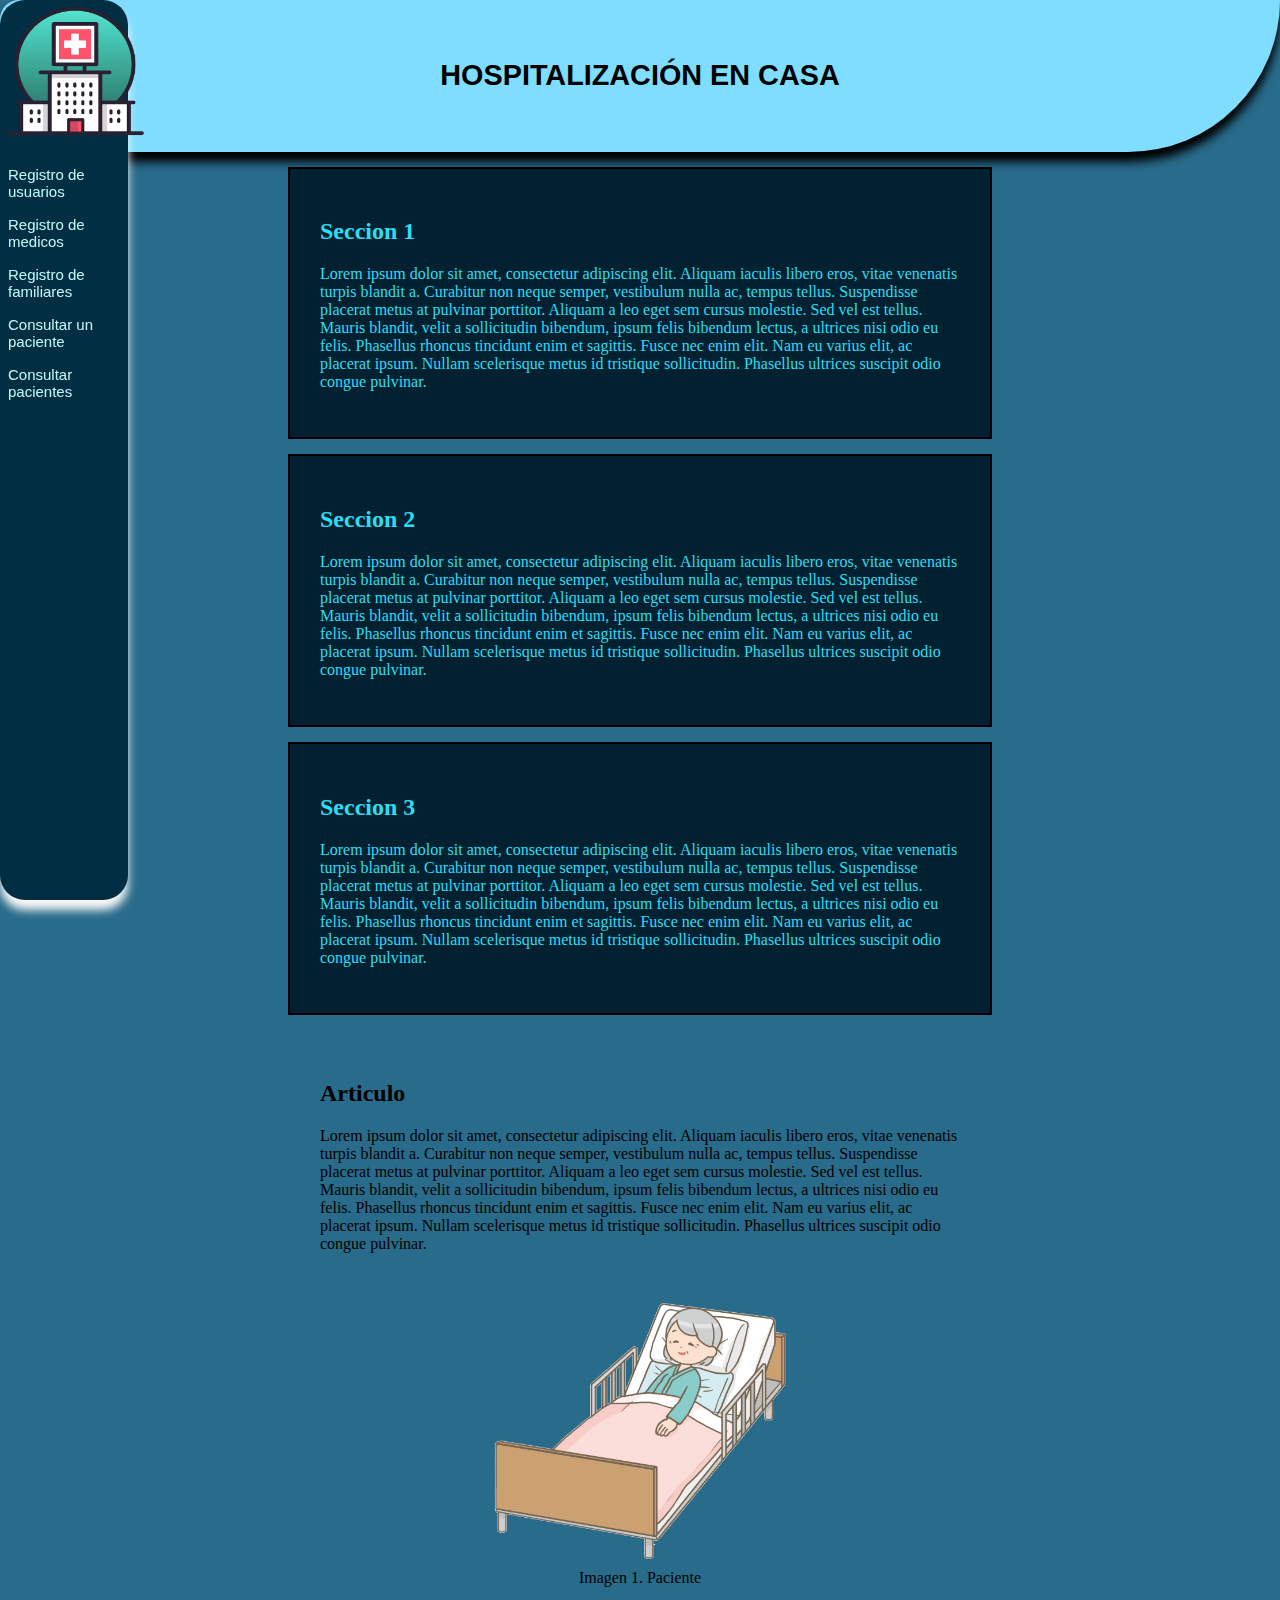
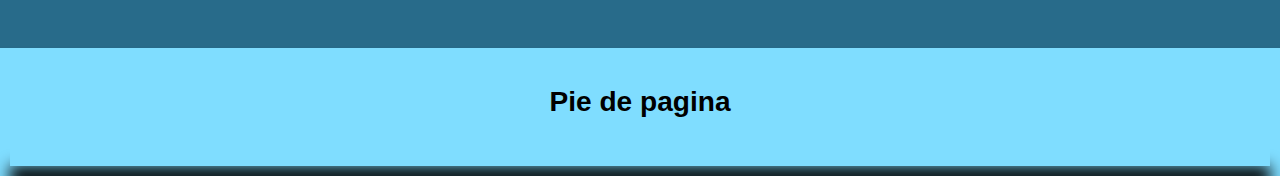
<file: index.html>
<!DOCTYPE html>
<html lang="es">

<head>
    <meta http-equiv="Content-Type" content="text/html;charset=utf-8">
    <meta name="viewport" content="width=device-width, initial-scale=1.0">
    <title> pagina de inicio </title>

    <link rel="stylesheet" href="estilos.css">
</head>

<body>
    
    <nav>
        <img src="ImagenesHospiCasa/pngwing.com.png " alt = "Logo Hospital"> 
        <ul>
            <li><a href="Formulario.html">Registro de usuarios</a><//li>
            <li><a href="FormularioMedicos.html">Registro de medicos</a><//li>
            <li><a href="FormularioFamiliares.html">Registro de familiares</a><//li>
            <li><a href="consulta_un_paciente.html">Consultar un paciente</a><//li>
            <li><a href="Formulario de consulta pacientes.html">Consultar pacientes</a><//li>
        </ul>
    </nav>    

    <header>
        <h1> HOSPITALIZACIÓN EN CASA </h1>
    </header>

    <section>
        <h2>Seccion 1</h2>
        <p>Lorem ipsum dolor sit amet, consectetur adipiscing elit. 
           Aliquam iaculis libero eros, vitae venenatis turpis blandit a. Curabitur 
           non neque semper, vestibulum nulla ac, tempus tellus. Suspendisse placerat 
           metus at pulvinar porttitor. Aliquam a leo eget sem cursus molestie. Sed vel 
           est tellus. Mauris blandit, velit a sollicitudin bibendum, ipsum felis bibendum 
           lectus, a ultrices nisi odio eu felis. Phasellus rhoncus tincidunt enim et 
           sagittis. Fusce nec enim elit. Nam eu varius elit, ac placerat ipsum. Nullam 
           scelerisque metus id tristique sollicitudin. Phasellus ultrices suscipit odio 
           congue pulvinar.
        </p>
    </section>
    <section>
        <h2>Seccion 2</h2>
        <p>Lorem ipsum dolor sit amet, consectetur adipiscing elit. 
           Aliquam iaculis libero eros, vitae venenatis turpis blandit a. Curabitur 
           non neque semper, vestibulum nulla ac, tempus tellus. Suspendisse placerat 
           metus at pulvinar porttitor. Aliquam a leo eget sem cursus molestie. Sed vel 
           est tellus. Mauris blandit, velit a sollicitudin bibendum, ipsum felis bibendum 
           lectus, a ultrices nisi odio eu felis. Phasellus rhoncus tincidunt enim et 
           sagittis. Fusce nec enim elit. Nam eu varius elit, ac placerat ipsum. Nullam 
           scelerisque metus id tristique sollicitudin. Phasellus ultrices suscipit odio 
           congue pulvinar.
        </p>
    </section>
    <section>
        <h2>Seccion 3</h2>
        <p>Lorem ipsum dolor sit amet, consectetur adipiscing elit. 
           Aliquam iaculis libero eros, vitae venenatis turpis blandit a. Curabitur 
           non neque semper, vestibulum nulla ac, tempus tellus. Suspendisse placerat 
           metus at pulvinar porttitor. Aliquam a leo eget sem cursus molestie. Sed vel 
           est tellus. Mauris blandit, velit a sollicitudin bibendum, ipsum felis bibendum 
           lectus, a ultrices nisi odio eu felis. Phasellus rhoncus tincidunt enim et 
           sagittis. Fusce nec enim elit. Nam eu varius elit, ac placerat ipsum. Nullam 
           scelerisque metus id tristique sollicitudin. Phasellus ultrices suscipit odio 
           congue pulvinar.
        </p>
    </section>
    <article>
        <h2>Articulo</h2>
        <p>Lorem ipsum dolor sit amet, consectetur adipiscing elit. 
            Aliquam iaculis libero eros, vitae venenatis turpis blandit a. Curabitur 
            non neque semper, vestibulum nulla ac, tempus tellus. Suspendisse placerat 
            metus at pulvinar porttitor. Aliquam a leo eget sem cursus molestie. Sed vel 
            est tellus. Mauris blandit, velit a sollicitudin bibendum, ipsum felis bibendum 
            lectus, a ultrices nisi odio eu felis. Phasellus rhoncus tincidunt enim et 
            sagittis. Fusce nec enim elit. Nam eu varius elit, ac placerat ipsum. Nullam 
            scelerisque metus id tristique sollicitudin. Phasellus ultrices suscipit odio 
            congue pulvinar.
        </p>
        <div>
        <figure>
            <img src="ImagenesHospiCasa/pngwing.com (4).png " alt = "Imagen de un paciente">
            <figcaption>Imagen 1. Paciente </figcaption>
        </figure>
        </div>
    </article>
    <footer>
        <h3>Pie de pagina</h3>
    <footer>

</body>
</html>
</file>
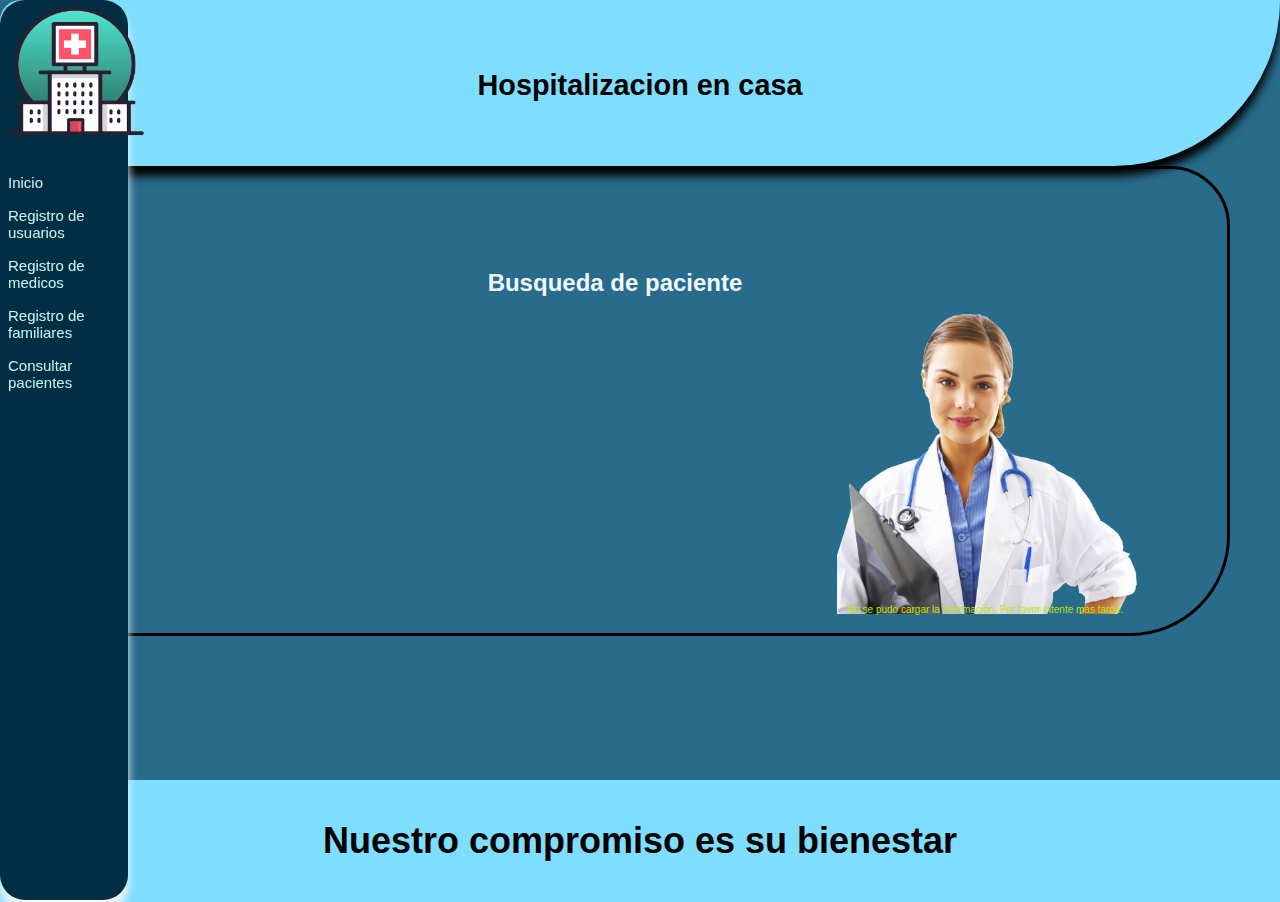
<file: consulta_un_paciente.html>
<!DOCTYPE html>
<html lang="es">
<head>
    <meta http-equiv="Content-Type" content="text/html;charset=utf-8">
    <meta name="viewport" content="width=device-width, initial-scale=1.0">
    <title>buscar pacientes</title>
    <link rel="stylesheet" href="https://fonts.googleapis.com/icon?family=Material+Icons">
    <link href="estilos.css" rel="stylesheet">
</head>

<body>

    <header>
    <div>
        <h1>Hospitalizacion en casa</h1>
    </div>
        <nav>
            <img src="ImagenesHospiCasa/pngwing.com.png " alt = "Logo Hospital"> 
        <ul>
            <li><a href="index.html">Inicio</a><//li>
            <li><a href="Formulario.html">Registro de usuarios</a><//li>
            <li><a href="FormularioMedicos.html">Registro de medicos</a><//li>
            <li><a href="FormularioFamiliares.html">Registro de familiares</a><//li>
            <li><a href="Formulario de consulta pacientes.html">Consultar pacientes</a><//li>
            </ul>
        </nav>
    </header>

    <div class="main-component">
        <h2>Busqueda de paciente</h2>
        <br> <br> <br> <br> <br>
        <div id="info-customers">
            <div id="cargando">Cargando...</div>
            <!--<div class="spinner"></div>-->
        <img src="ImagenesHospiCasa/pngwing.com (2).png "width="300px" height="453px" alt = "Imagen de medica"> 
        </div>
    </div>
    <br> <br> <br> <br> <br> <br><br> <br>
    <footer>
        <h2>Nuestro compromiso es su bienestar</h2>
    </footer>

    <script src="consulta_un_paciente.js"></script>

</body>
</file>
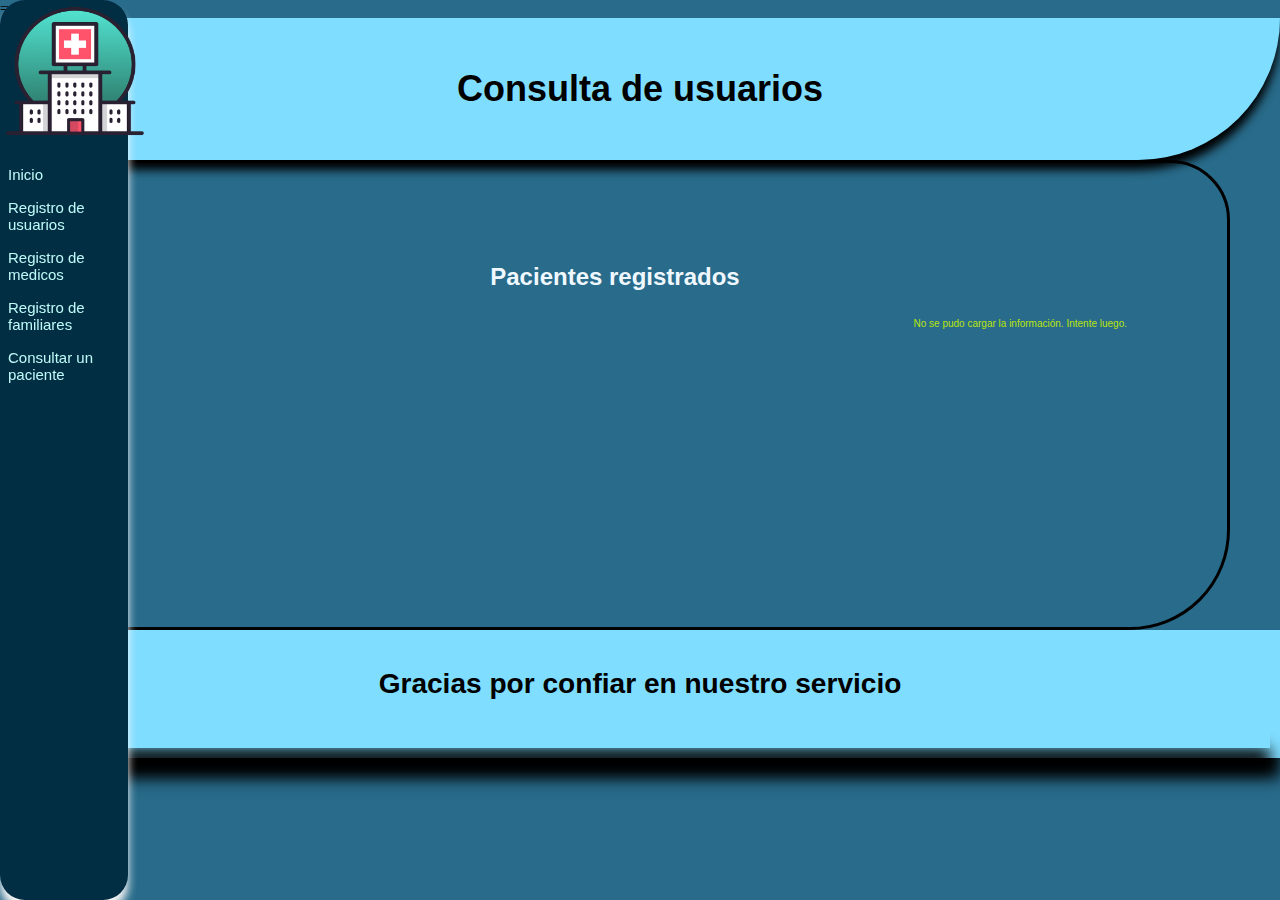
<file: Formulario de consulta pacientes.html>
<!DOCTYPE html>
<html lang="es">

<head>
    <meta http-equiv="Content-Type" content="text/html;charset=utf-8">
    <meta name="viewport" content="width=device-width, initial-scale=1.0">
    <title> base de datos pacientes </title>

    <link rel="stylesheet" href="estilos.css"> = <!--Enlaza a archivo con codigo css-->
</head>

<body>
    
    <nav>
        <img src="ImagenesHospiCasa/pngwing.com.png " alt = "Logo Hospital"> 
        <ul>
            <li><a href="index.html">Inicio</a><//li>
            <li><a href="Formulario.html">Registro de usuarios</a><//li>
            <li><a href="FormularioMedicos.html">Registro de medicos</a><//li>
            <li><a href="FormularioFamiliares.html">Registro de familiares</a><//li>
            <li><a href="consulta_un_paciente.html">Consultar un paciente</a><//li>
        </ul>
    </nav>    
    <header> 
        <h2>Consulta de usuarios</h2>
    </header>
  

    <div class="main-component">
        <h2>Pacientes registrados</h2>
        <div id="info-pacientes">
            <div id="cargando">Cargando...</div><br><br><br><br><br>
        </div>
    </div>
    <!--<img src="ImagenesHospiCasa/pngwing.com (3).png" width="300px" height="453px" alt = "Imagen de atencion al cliente">-->
   
<footer>
    <h3>Gracias por confiar en nuestro servicio</h3>
<footer>

</body>
</html>

    <script src="consulta_pacientes.js"></script>

</body>
</file>
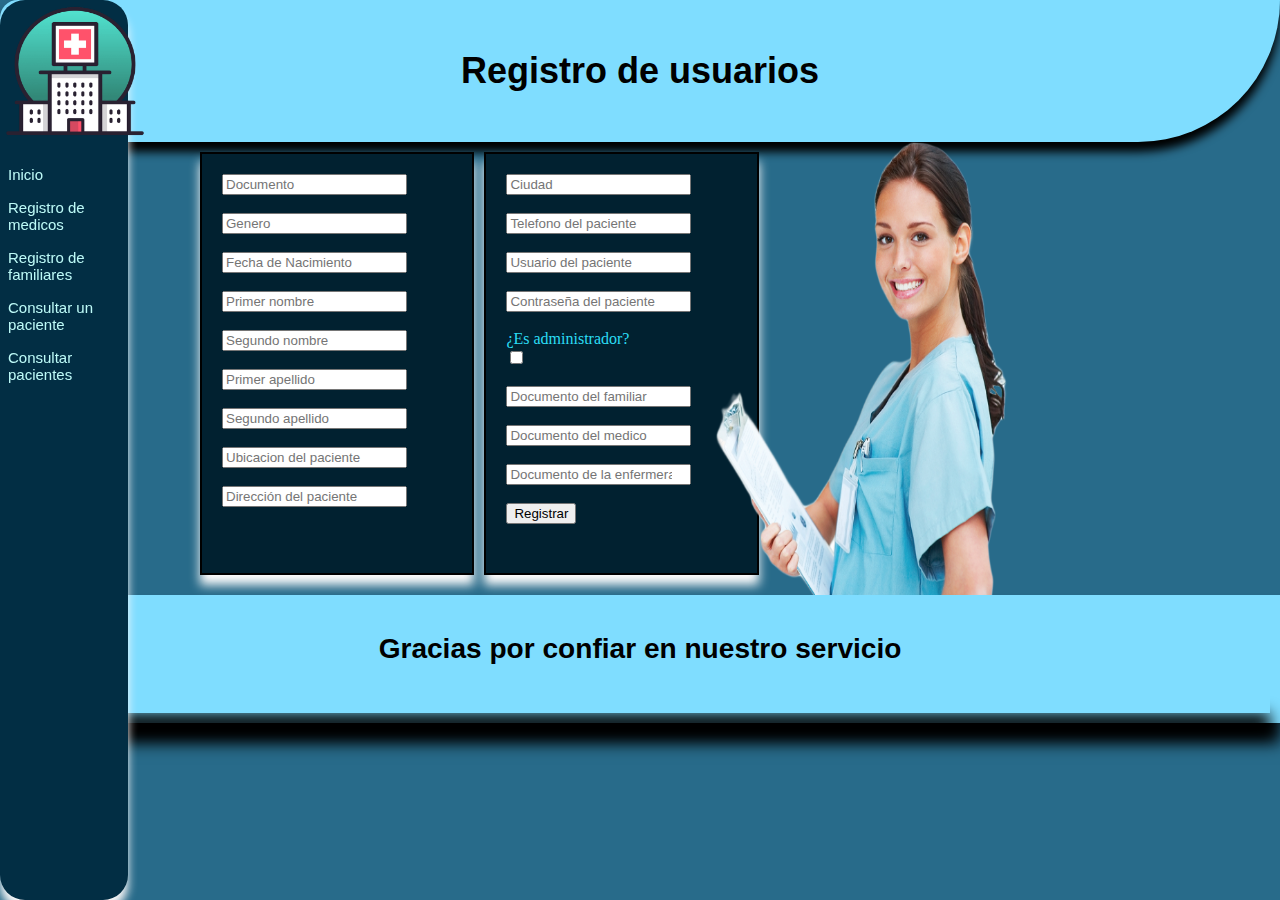
<file: Formulario.html>
<!DOCTYPE html>
<html lang="es">
<head>
    <meta http-equiv="Content-Type" content="text/html;charset=utf-8">
    <meta name="viewport" content="width=device-width, initial-scale=1.0">
    <title> pagina de inicio </title>

    <link rel="stylesheet" href="estilos.css"> <!--= Enlaza a archivo con codigo css-->
</head>

<body>
    
    <nav>
        <img src="ImagenesHospiCasa/pngwing.com.png " alt = "Logo Hospital"> 
        <ul>
            <li><a href="index.html">Inicio</a><//li>
            <li><a href="FormularioMedicos.html">Registro de medicos</a><//li>
            <li><a href="FormularioFamiliares.html">Registro de familiares</a><//li>
            <li><a href="consulta_un_paciente.html">Consultar un paciente</a><//li>
            <li><a href="Formulario de consulta pacientes.html">Consultar pacientes</a><//li>
        </ul>
    </nav>    
    <header> 
        <h2>Registro de usuarios</h2>
    </header>
<div class = "container_seccionesforms" id="formData">
    <div class = "seccionesforms" id="info">
    <section>
        <Form name="Formulario" id="Formulario" method="post"> <!--El metodo se cambia a post por seguridad 2022-09-19 1:04:59--> 
                                          
            <!-- <label for = "docu_paci"> Documento </label><br>-->
            <input type = "number" id = "docu_paci" name ="docu_paci" placeholder = "Documento"><br>
            <br>   
            <!--<label for = "genero"> Genero </label><br>-->
            <input type = "text" id = "genero" name ="genero" required minlength="5" maxlength="9" size="20" placeholder="Genero"><br>
            <br>
           <!-- <label for = "id"> Fecha de nacimiento </label><br>-->
            <input type = "text" id = "fech_naci_paci" name ="fech_naci_paci" placeholder="Fecha de Nacimiento"><br>
            <br>
           <!--<label for = "fname"> Primer nombre </label><br>-->
            <input type = "text" id = "prim_nomb_paci" name ="prim_nomb_paci" placeholder="Primer nombre"><br>
            <br>
            <!--<label for = "fname"> Segundo nombre </label><br>-->
            <input type = "text" id = "segu_nomb_paci" name ="segu_nomb_paci" placeholder="Segundo nombre"><br>
            <br>
            <!--<label for = "lname"> Primer apellido </label><br>-->
            <input type = "text" id = "prim_apel_paci" name ="prim_apel_paci" placeholder="Primer apellido"><br>
            <br>
            <!--<label for = "lname"> Segundo apellido </label><br>-->
            <input type = "text" id = "segu_apel_paci" name ="segu_apel_paci" placeholder="Segundo apellido"><br>
            <br>
            <!--<label for = "ubic_paci"> Ubicacion del paciente </label><br>-->
            <input type = "text" id = "ubic_paci" name ="ubic_paci" placeholder="Ubicacion del paciente"><br>
            <br>
            <!--<label for = "direc_paci"> Direccion del paciente </label><br>-->
            <input type = "text" id = "direc_paci" name ="direc_paci" placeholder="Dirección del paciente"><br>
    </section>
     <section>     
            <!--<label for = "ciudad_paci"> Ciudad de ubicacion del paciente </label><br>-->
            <input type = "text" id = "ciudad_paci" name ="ciudad_paci" placeholder="Ciudad"><br>
            <br>
            <!--<label for = "tele_paci"> Telefono del paciente </label><br>-->
            <input type = "tel" id = "tele_paci" name ="tele_paci" placeholder="Telefono del paciente"><br>
            <br>
            <!--<label for = "usuario_paci"> Usuario del paciente </label><br>-->
            <input type = "text" id = "usuario_paci" name ="usuario_paci" placeholder="Usuario del paciente"><br>
            <br>
            <!--<label for = "contrasena_paci"> Contraseña del paciente </label><br>-->
            <input type ="password" id = "contrasena_paci" name ="contrasena_paci" placeholder="Contraseña del paciente"><br>
            <br>
            <label for = "isAdmin"> ¿Es administrador? </label><br>
            <input type = "checkbox" id = "isAdmin" name ="isAdmin" value = "False"><br>
            <br>
            <!--<label for = "docu_fami"> Documento del familiar </label><br>-->
            <input type = "number" id = "docu_fami" name ="docu_fami" placeholder="Documento del familiar"><br>
            <br>
            <!--<label for = "docu_medi"> Documento del medico </label><br>-->
            <input type = "number" id = "docu_medi" name ="docu_medi" placeholder="Documento del medico"><br>
            <br>
            <!--<label for = "docu_enfer"> Documento de la enfermera </label><br>-->
            <input type = "number" id = "docu_enfer" name ="docu_enfer" placeholder="Documento de la enfermera"><br> 
            <br>
            <input id="enviar" type ="submit" value="Registrar">
        </Form>
    </section>
        <img src="ImagenesHospiCasa/pngwing.com (3).png" width="300px" height="453px" alt = "Imagen de atencion al cliente"> 
</div>
   
    </article>
    <footer>
        <h3>Gracias por confiar en nuestro servicio</h3>
    <footer>
        <script src="registrodepacientes.js"></script> <!--Conecta el html con el javascript-->
</body>
</html>
</file>
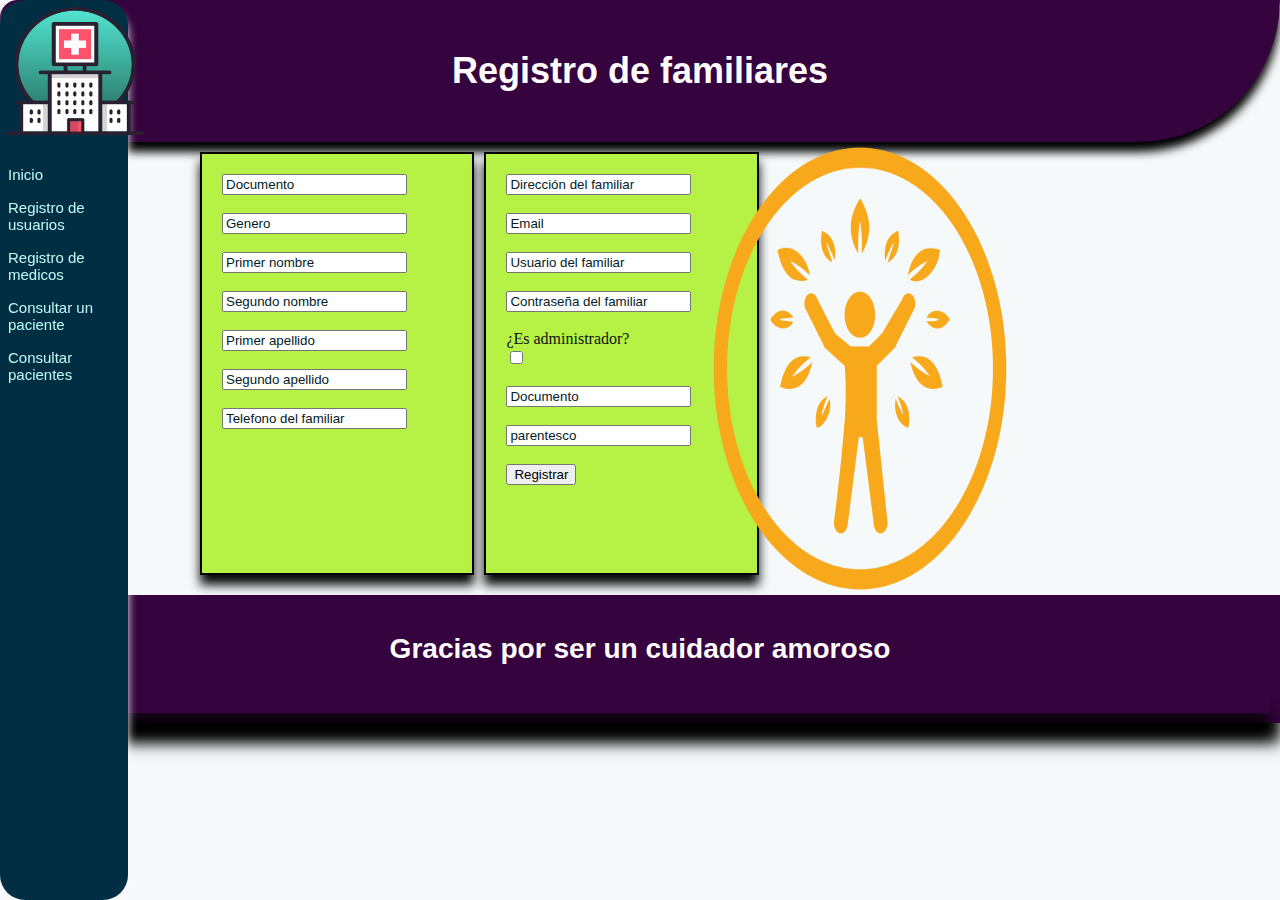
<file: FormularioFamiliares.html>
<!DOCTYPE html>
<html lang="es">
<head>
    <meta http-equiv="Content-Type" content="text/html;charset=utf-8">
    <meta name="viewport" content="width=device-width, initial-scale=1.0">
    <title> pagina de inicio </title>

    <link rel="stylesheet" href="estilosfamiliares.css"> <!--= Enlaza a archivo con codigo css-->
</head>

<body>
    
    <nav>
        <img src="ImagenesHospiCasa/pngwing.com.png " alt = "Logo Hospital"> 
        <ul>
            <li><a href="index.html">Inicio</a><//li>
            <li><a href="Formulario.html">Registro de usuarios</a><//li>
            <li><a href="FormularioMedicos.html">Registro de medicos</a><//li>
            <li><a href="consulta_un_paciente.html">Consultar un paciente</a><//li>
            <li><a href="Formulario de consulta pacientes.html">Consultar pacientes</a><//li>
        </ul>
    </nav>    
    <header> 
        <h2>Registro de familiares</h2>
    </header>
<div class = "container_seccionesforms" id="formData">
    <div class = "seccionesforms" id="info">
    <section>
        <Form name="Formulario" id="Formulario" method="post"> <!--El metodo se cambia a post por seguridad 2022-09-19 1:04:59--> 
                                          
            <!-- <label for = "docu_paci"> Documento </label><br>-->
            <input type = "number" id = "docu_fami" name ="docu_fami" placeholder = "Documento"><br>
            <br>   
            <!--<label for = "genero"> Genero </label><br>-->
            <input type = "text" id = "genero" name ="genero" required minlength="5" maxlength="9" size="20" placeholder="Genero"><br>
            <br>
           <!--<label for = "fname"> Primer nombre </label><br>-->
            <input type = "text" id = "prim_nomb_fami" name ="prim_nomb_fami" placeholder="Primer nombre"><br>
            <br>
            <!--<label for = "fname"> Segundo nombre </label><br>-->
            <input type = "text" id = "segu_nomb_fami" name ="segu_nomb_fami" placeholder="Segundo nombre"><br>
            <br>
            <!--<label for = "lname"> Primer apellido </label><br>-->
            <input type = "text" id = "prim_apel_fami" name ="prim_apel_fami" placeholder="Primer apellido"><br>
            <br>
            <!--<label for = "lname"> Segundo apellido </label><br>-->
            <input type = "text" id = "segu_apel_fami" name ="segu_apel_fami" placeholder="Segundo apellido"><br>
            <br>
            <!--<label for = "tele_paci"> Telefono del paciente </label><br>-->
            <input type = "tel" id = "tel_fami" name ="tel_fami" placeholder="Telefono del familiar"><br>
            <br>
    </section>
     <section> 
            <!--<label for = "direc_paci"> Direccion del paciente </label><br>-->
            <input type = "text" id = "dir_fami" name ="dir_fami" placeholder="Dirección del familiar"><br>    
            <br>
            <input type="email" name="corr_fami" placeholder="Email"><br>
            <br>
            <input type = "text" id = "usuario_fami" name ="usuario_fami" placeholder="Usuario del familiar"><br>
            <br>
            <!--<label for = "contrasena_paci"> Contraseña del paciente </label><br>-->
            <input type ="password" id = "contrasena_fami" name ="contrasena_fami" placeholder="Contraseña del familiar"><br>
            <br>
            <label for = "isAdmin"> ¿Es administrador? </label><br>
            <input type = "checkbox" id = "isAdmin" name ="isAdmin" value = "False"><br>
            <br>
            <input type = "number" id = "docu_paci" name ="docu_paci" placeholder = "Documento"><br>
            <br>
            <input type = "text" id = "parentesco" name ="parentesco" placeholder="parentesco"><br>    
            <br>
            <input id="enviar" type ="submit" value="Registrar">
            <br>
        </Form>
    </section>
        <img src="ImagenesHospiCasa/pngwing.com(7).png" width="300px" height="453px" alt = "Imagen de dos manos y un corazon"> 
</div>
   
    </article>
    <footer>
        <h3>Gracias por ser un cuidador amoroso</h3>
    <footer>
        <script src="registrodefamiliares.js"></script> <!--Conecta el html con el javascript-->
</body>
</html>
</file>
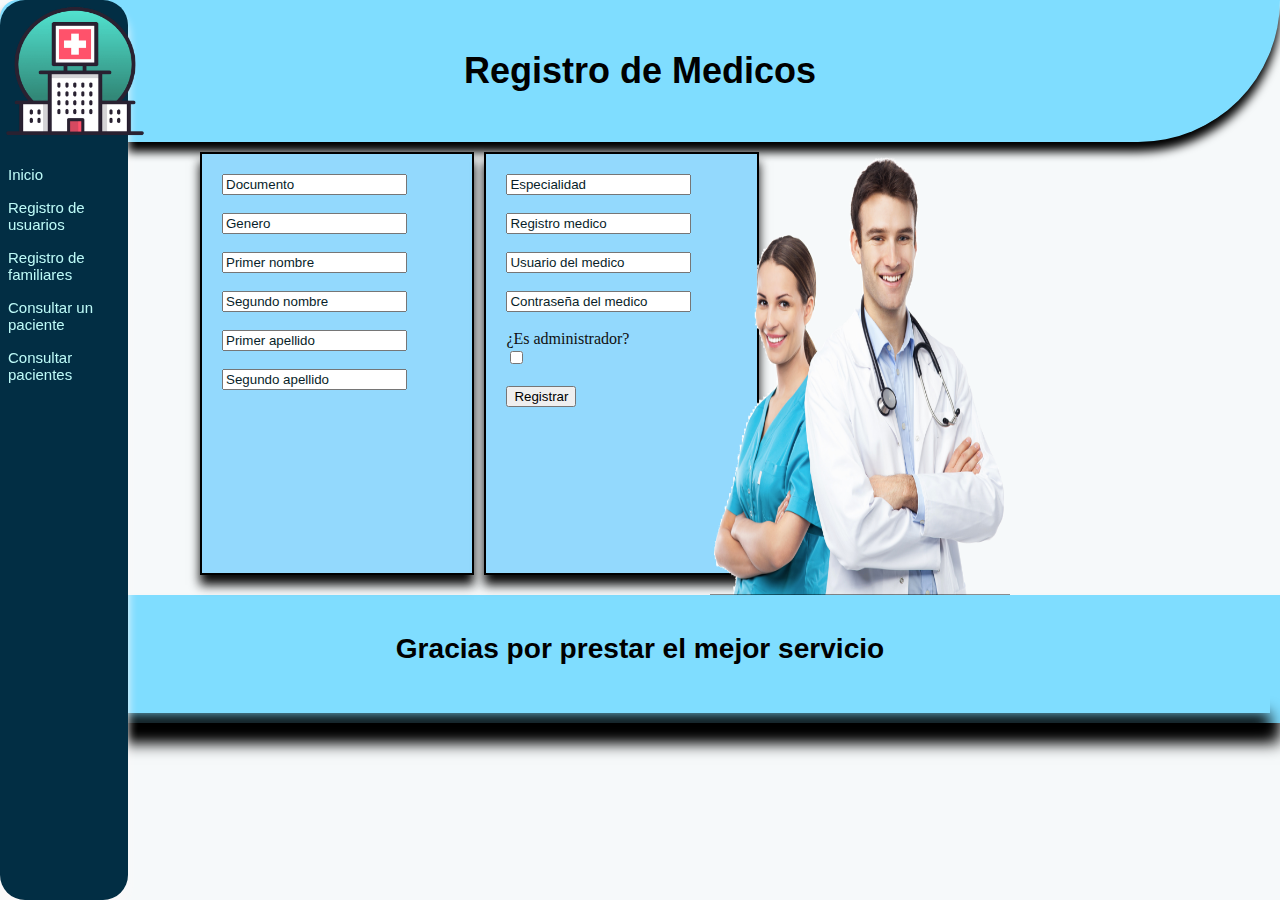
<file: FormularioMedicos.html>
<!DOCTYPE html>
<html lang="es">
<head>
    <meta http-equiv="Content-Type" content="text/html;charset=utf-8">
    <meta name="viewport" content="width=device-width, initial-scale=1.0">
    <title> pagina de inicio </title>

    <link rel="stylesheet" href="estilosmedicos.css"> <!--= Enlaza a archivo con codigo css-->
</head>

<body>
    
    <nav>
        <img src="ImagenesHospiCasa/pngwing.com.png " alt = "Logo Hospital"> 
        <ul>
            <li><a href="index.html">Inicio</a><//li>
            <li><a href="Formulario.html">Registro de usuarios</a><//li>
            <li><a href="FormularioFamiliares.html">Registro de familiares</a><//li>
            <li><a href="consulta_un_paciente.html">Consultar un paciente</a><//li>
            <li><a href="Formulario de consulta pacientes.html">Consultar pacientes</a><//li>
        </ul>
    </nav>    
    <header> 
        <h2>Registro de Medicos</h2>
    </header>
<div class = "container_seccionesforms" id="formData">
    <div class = "seccionesforms" id="info">
    <section>
        <Form name="Formulario" id="Formulario" method="post"> <!--El metodo se cambia a post por seguridad 2022-09-19 1:04:59--> 
                                          
            <!-- <label for = "docu_paci"> Documento </label><br>-->
            <input type = "number" id = "docu_medi" name ="docu_medi" placeholder = "Documento"><br>
            <br>   
            <!--<label for = "genero"> Genero </label><br>-->
            <input type = "text" id = "genero" name ="genero" required minlength="5" maxlength="9" size="20" placeholder="Genero"><br>
            <br>
           <!--<label for = "fname"> Primer nombre </label><br>-->
            <input type = "text" id = "prim_nomb_medi" name ="prim_nomb_medi" placeholder="Primer nombre"><br>
            <br>
            <!--<label for = "fname"> Segundo nombre </label><br>-->
            <input type = "text" id = "segu_nomb_medi" name ="segu_nomb_medi" placeholder="Segundo nombre"><br>
            <br>
            <!--<label for = "lname"> Primer apellido </label><br>-->
            <input type = "text" id = "prim_apel_medi" name ="prim_apel_medi" placeholder="Primer apellido"><br>
            <br>
            <!--<label for = "lname"> Segundo apellido </label><br>-->
            <input type = "text" id = "segu_apel_medi" name ="segu_apel_medi" placeholder="Segundo apellido"><br>
            <br>
           
    </section>
     <section>     
            <!--<label for = "ciudad_paci"> Ciudad de ubicacion del paciente </label><br>-->
            <input type = "text" id = "especialidad" name ="especialidad" placeholder="Especialidad"><br>
            <br>
            <!--<label for = "tele_paci"> Telefono del paciente </label><br>-->
            <input type = "text" id = "regist_medi" name ="regist_medi" placeholder="Registro medico"><br>
            <br>
            <!--<label for = "usuario_paci"> Usuario del paciente </label><br>-->
            <input type = "text" id = "usuario_medi" name ="usuario_medi" placeholder="Usuario del medico"><br>
            <br>
            <!--<label for = "contrasena_paci"> Contraseña del paciente </label><br>-->
            <input type ="password" id = "contrasena_med" name ="contrasena_med" placeholder="Contraseña del medico"><br>
            <br>
            <label for = "isAdmin"> ¿Es administrador? </label><br>
            <input type = "checkbox" id = "isAdmin" name ="isAdmin" value = "False"><br>
            <br>
            <input id="enviar" type ="submit" value="Registrar">
        </Form>
    </section>
        <img src="ImagenesHospiCasa/pngwing.com(6).png" width="300px" height="453px" alt = "Imagen de dos medicos"> 
</div>
   
    </article>
    <footer>
        <h3>Gracias por prestar el mejor servicio</h3>
    <footer>
        <script src="registrodemedicos.js"></script> <!--Conecta el html con el javascript-->
</body>
</html>
</file>
<file: estilos.css>
/**{
    color: rgb(54, 54, 234);
}
*/

body {
    margin: 0px;
    background-color: #286b8a;
}
header {
    font-family: 'Franklin Gothic Medium', 'Arial Narrow', Arial, sans-serif;
    font-size:x-large;
    color: aliceblue;
    background-color:rgb(127, 221, 255);
    text-align: center;
    padding: 20px;
    color: black;
    border-radius: 25px 0px  200px;
    box-shadow: 0px 10px 10px black;
}

header div {
    font-family: 'Franklin Gothic Medium', 'Arial Narrow', Arial, sans-serif;
    font-size:x-large;
    color: aliceblue;
    background-color:rgb(127, 221, 255);
    text-align: center;
    padding: 10px 10px 4px;
    color: black;
    border-radius: 25px 0px  200px;
}



header h1 {
    font-family: 'Franklin Gothic Medium', 'Arial Narrow', Arial, sans-serif;
    font-size:larger;
    color: aliceblue;
    text-align: center;
    padding: 20px;
    color: black;
    border-radius: 25px 0px  200px;
}
nav {
    background-color: rgb(2, 46, 68);
    position:fixed;
    left: 0;
    top: 0;
    height: 100%;
    width: 10%;
    color: #2aa7e6;
    border-radius: 25px;
    box-shadow: 0px 10px 10px rgb(251, 249, 249);
}


nav a {
    text-decoration: none;
    color: #bdfaf7;
}

nav img {
    width: 150px;
    height: 142px;
    display:block;
    margin:auto;

}

nav ul {
    list-style: none;
    padding: 0;
    color
}

nav li {
    text-align:left;
    padding: 8px;
    font-size:larger;
    font-size: 15px;
    font-family: 'Franklin Gothic Medium', 'Arial Narrow', Arial, sans-serif;
    list-style: none;
}

section {
    background-color:  #012130;
    width:50%;
    border: 2px solid black;
    padding: 30px;
    margin: 15px auto;
    color:rgb(43, 221, 245)
    /*border-radius: 10px 40px 100px;*/

}

article {
    width:50%;
    padding: 30px;
    margin: 15px auto;
}
figure img {
    width: 300px;
    height: 300px;
    margin: 50px;
    display:block;
    margin:auto;

}
div {
    text-align: center;

}

img {
    display:block;
    margin:auto;
}

figcaption {
    text-align: center;
}

footer {
    font-family: 'Franklin Gothic Medium', 'Arial Narrow', Arial, sans-serif;
    font-size:x-large;
    background-color: rgb(127, 221, 255);
    text-align: center;
    padding: 10px 10px;
    box-shadow: 0px 20px 15px black;
}

Input[type="button"]{
    padding: 4px;
    background-color:rgb(80, 188, 255);
    color:rgb(18, 16, 16);
    margin: 5px;
    font-size:medium;
    border-radius: 5px;
    box-shadow: 10px 10px 20px black;
}

.seccioneshospi{
    display: flex;
    width: 98%;
    box-shadow: 10px 10px 20px rgb(250, 250, 250);
}
.seccioneshospi section{
    width: 22%;
    box-shadow: 10px 10px 20px rgb(250, 248, 248);
}

.seccionesforms{
    display:flex;
    width: 90%;
    
}
.seccionesforms section{
    width: 20%;
    padding:20px;
    margin: 10px -190px 20px 200px;
    text-align: left;
    box-shadow: 0px 10px 10px rgb(253, 252, 252);
}

.main-component h2{
    font-family: 'Franklin Gothic Medium', 'Arial Narrow', Arial, sans-serif;
    font-size:x-large;
    color: aliceblue;
    background-color:#286b8a;
    size: 100px;
    height: 0px;
    padding: 0px 0px 0px;
    border-radius: 20px 60px 100px;
    margin:0cm 0cm 0cm 0cm;

}

.main-component h3{
    font-family: 'Franklin Gothic Medium', 'Arial Narrow', Arial, sans-serif;
    
    }

.main-component{
    font-family: 'Franklin Gothic Medium', 'Arial Narrow', Arial, sans-serif;
    font-size:x-small;
    display:flexbox;
    width: 80%;
    height: 7cm;
    border-radius: 20px 60px 100px;
    border-style:solid;
    padding: 100px 100px 100px;
}

.main-component img {
    width: 300px;
    height: 300px;
    margin: -10px;
    display:flex;
    padding-bottom: 0px;
    float:right;

}

.main-component div {
    font-family: 'Franklin Gothic Medium', 'Arial Narrow', Arial, sans-serif;
    font-size:x-small;
    color: aliceblue;
    text-align:left;
    float: right;
    margin:0cm 0cm 0cm 1cm;
    padding:0cm 0cm 0cm 0cm;
}

.main-component p {
    color: #b9e50c;
    padding:0cm 0cm 0cm 0cm;
    margin:0cm 0cm 0cm 0cm;
}
    
.spinner {
    position:relative;
    width: 80px;
    height:80px;
    border-radius:50%;
}

.spinner::before,
.spinner::after{
    content:"";
    position:absolute;
    border-radius:inherit;
}

.spinner::before{
    width:100% ;
    height:100% ;
    background-image:linear-gradient(
        0deg, #13e339 0%,
        #333399 100% );
    animation:spin.5s infinite linear;
}

.spinner:after{
    width: 85%;
    height:85%;
    background-color:#286b8a;
    top:50%;
    left:50%;
    transform: translate(-50%, -50%);
}

@keyframe spin {
    to{
        transform: rotate(360deg);
    }
}

table  td {
    text-align: center;
    padding: 10px;
    background-color:rgb(195, 220, 241);
    color:black;
}

table {
    margin:0cm 1cm;
    box-shadow: 0px 10px 10px rgb(15, 15, 15);
    width: 100%;
}

table th {
    color:rgb(15, 15, 15);
    text-align: center;
    background-color:rgb(105, 187, 254);
    text-transform: uppercase;
}
</file>
<file: estilosfamiliares.css>
/**{
    color: rgb(54, 54, 234);
}
*/

body {
    margin: 0px;
    background-color: #f6f9fa;
}
header {
    font-family: 'Franklin Gothic Medium', 'Arial Narrow', Arial, sans-serif;
    font-size:x-large;
    color: aliceblue;
    background-color:rgb(53, 3, 62);
    text-align: center;
    padding: 20px;
    color: rgb(253, 251, 251);
    border-radius: 25px 0px  200px;
    box-shadow: 0px 10px 10px black;
}

header div {
    font-family: 'Franklin Gothic Medium', 'Arial Narrow', Arial, sans-serif;
    font-size:x-large;
    color: aliceblue;
    background-color:rgb(127, 221, 255);
    text-align: center;
    padding: 10px 10px 4px;
    color: black;
    border-radius: 25px 0px  200px;
}



header h1 {
    font-family: 'Franklin Gothic Medium', 'Arial Narrow', Arial, sans-serif;
    font-size:larger;
    color: aliceblue;
    text-align: center;
    padding: 20px;
    color: black;
    border-radius: 25px 0px  200px;
}
nav {
    background-color: rgb(2, 46, 68);
    position:fixed;
    left: 0;
    top: 0;
    height: 100%;
    width: 10%;
    color: #2aa7e6;
    border-radius: 25px;
    box-shadow: 0px 10px 10px rgb(251, 249, 249);*/
}


nav a {
    text-decoration: none;
    color: #bdfaf7;
}

nav img {
    width: 150px;
    height: 142px;
    display:block;
    margin:auto;
    padding:

}

nav ul {
    list-style: none;
    padding: 0;
    color
}

nav li {
    text-align:left;
    padding: 8px;
    font-size:larger;
    font-size: 15px;
    font-family: 'Franklin Gothic Medium', 'Arial Narrow', Arial, sans-serif;
    list-style: none;
}

section {
    background-color:  #b6f246;
    width:50%;
    border: 2px solid black;
    padding: 30px;
    margin: 15px auto;
    color:rgb(16, 17, 17)
    /*border-radius: 10px 40px 100px;*/

}

::placeholder{
    color:#021b27;}


article {
    width:50%;
    padding: 30px;
    margin: 15px auto;
}
figure img {
    width: 300px;
    height: 300px;
    margin: 50px;
    display:block;
    margin:auto;

}
div {
    text-align: center;

}

img {
    display:block;
    margin:auto;
}

figcaption {
    text-align: center;
}

footer {
    font-family: 'Franklin Gothic Medium', 'Arial Narrow', Arial, sans-serif;
    font-size:x-large;
    background-color:rgb(53, 3, 62);
    color: rgb(253, 251, 251);
    text-align: center;
    padding: 10px 10px;
    box-shadow: 0px 20px 15px black;
}

Input[type="button"]{
    padding: 4px;
    background-color:rgb(80, 188, 255);
    color:rgb(18, 16, 16);
    margin: 5px;
    font-size:medium;
    border-radius: 5px;
    box-shadow: 10px 10px 20px black;
}

.seccioneshospi{
    display: flex;
    width: 98%;
    box-shadow: 10px 10px 20px rgb(250, 250, 250);
}
.seccioneshospi section{
    width: 22%;
    box-shadow: 10px 10px 20px rgb(250, 248, 248);
}

.seccionesforms{
    display:flex;
    width: 90%;
    
    
}
.seccionesforms section{
    width: 20%;
    padding:20px;
    margin: 10px -190px 20px 200px;
    text-align: left;
    box-shadow: 0px 10px 10px rgb(10, 10, 10);
}

.main-component h2{
    font-family: 'Franklin Gothic Medium', 'Arial Narrow', Arial, sans-serif;
    font-size:x-large;
    color: aliceblue;
    background-color:#286b8a;
    size: 100px;
    height: 0px;
    padding: 0px 0px 0px;
    border-radius: 20px 60px 100px;
    margin:0cm 0cm 0cm 0cm;

}

.main-component h3{
    font-family: 'Franklin Gothic Medium', 'Arial Narrow', Arial, sans-serif;
    
    }

.main-component{
    font-family: 'Franklin Gothic Medium', 'Arial Narrow', Arial, sans-serif;
    font-size:x-small;
    display:flexbox;
    width: 50%;
    height: 7cm;
    border-radius: 20px 60px 100px;
    border-style:solid;
    padding: 100px 100px 100px;
}

.main-component img {
    width: 300px;
    height: 300px;
    margin: -10px;
    display:flex;
    padding-bottom: 0px;
    float:right;

}

.main-component div {
    font-family: 'Franklin Gothic Medium', 'Arial Narrow', Arial, sans-serif;
    font-size:x-small;
    color: aliceblue;
    text-align:left;
    float: right;
    margin:0cm 0cm 0cm 1cm;
    padding:0cm 0cm 0cm 0cm;
}

.main-component p {
    color: #b9e50c;
    padding:0cm 0cm 0cm 0cm;
    margin:0cm 0cm 0cm 0cm;
}
    
.spinner {
    position:relative;
    width: 80px;
    height:80px;
    border-radius:50%;
}

.spinner::before,
.spinner::after{
    content:"";
    position:absolute;
    border-radius:inherit;
}

.spinner::before{
    width:100% ;
    height:100% ;
    background-image:linear-gradient(
        0deg, #13e339 0%,
        #333399 100% );
    animation:spin.5s infinite linear;
}

.spinner:after{
    width: 85%;
    height:85%;
    background-color:#286b8a;
    top:50%;
    left:50%;
    transform: translate(-50%, -50%);
}

@keyframe spin {
    to{
        transform: rotate(360deg);
    }
}
</file>
<file: estilosmedicos.css>
/**{
    color: rgb(54, 54, 234);
}
*/

body {
    margin: 0px;
    background-color: #f6f9fa;
}
header {
    font-family: 'Franklin Gothic Medium', 'Arial Narrow', Arial, sans-serif;
    font-size:x-large;
    color: aliceblue;
    background-color:rgb(127, 221, 255);
    text-align: center;
    padding: 20px;
    color: black;
    border-radius: 25px 0px  200px;
    box-shadow: 0px 10px 10px black;
}

header div {
    font-family: 'Franklin Gothic Medium', 'Arial Narrow', Arial, sans-serif;
    font-size:x-large;
    color: aliceblue;
    background-color:rgb(127, 221, 255);
    text-align: center;
    padding: 10px 10px 4px;
    color: black;
    border-radius: 25px 0px  200px;
}



header h1 {
    font-family: 'Franklin Gothic Medium', 'Arial Narrow', Arial, sans-serif;
    font-size:larger;
    color: aliceblue;
    text-align: center;
    padding: 20px;
    color: black;
    border-radius: 25px 0px  200px;
}
nav {
    background-color: rgb(2, 46, 68);
    position:fixed;
    left: 0;
    top: 0;
    height: 100%;
    width: 10%;
    color: #2aa7e6;
    border-radius: 25px;
    box-shadow: 0px 10px 10px rgb(251, 249, 249);*/
}


nav a {
    text-decoration: none;
    color: #bdfaf7;
}

nav img {
    width: 150px;
    height: 142px;
    display:block;
    margin:auto;
    padding:

}

nav ul {
    list-style: none;
    padding: 0;
    color
}

nav li {
    text-align:left;
    padding: 8px;
    font-size:larger;
    font-size: 15px;
    font-family: 'Franklin Gothic Medium', 'Arial Narrow', Arial, sans-serif;
    list-style: none;
}

section {
    background-color:  #93d9fd;
    width:50%;
    border: 2px solid black;
    padding: 30px;
    margin: 15px auto;
    color:rgb(16, 16, 16)
    /*border-radius: 10px 40px 100px;*/

}

::placeholder{
    color:#081e29;}


article {
    width:50%;
    padding: 30px;
    margin: 15px auto;
}
figure img {
    width: 300px;
    height: 300px;
    margin: 50px;
    display:block;
    margin:auto;

}
div {
    text-align: center;

}

img {
    display:block;
    margin:auto;
}

figcaption {
    text-align: center;
}

footer {
    font-family: 'Franklin Gothic Medium', 'Arial Narrow', Arial, sans-serif;
    font-size:x-large;
    background-color: rgb(127, 221, 255);
    text-align: center;
    padding: 10px 10px;
    box-shadow: 0px 20px 15px black;
}

Input[type="button"]{
    padding: 4px;
    background-color:rgb(80, 188, 255);
    color:rgb(18, 16, 16);
    margin: 5px;
    font-size:medium;
    border-radius: 5px;
    box-shadow: 10px 10px 20px black;
}

.seccioneshospi{
    display: flex;
    width: 98%;
    box-shadow: 10px 10px 20px rgb(250, 250, 250);
}
.seccioneshospi section{
    width: 22%;
    box-shadow: 10px 10px 20px rgb(250, 248, 248);
}

.seccionesforms{
    display:flex;
    width: 90%;
    
    
}
.seccionesforms section{
    width: 20%;
    padding:20px;
    margin: 10px -190px 20px 200px;
    text-align: left;
    box-shadow: 0px 10px 10px rgb(10, 10, 10);
}

.main-component h2{
    font-family: 'Franklin Gothic Medium', 'Arial Narrow', Arial, sans-serif;
    font-size:x-large;
    color: aliceblue;
    background-color:#286b8a;
    size: 100px;
    height: 0px;
    padding: 0px 0px 0px;
    border-radius: 20px 60px 100px;
    margin:0cm 0cm 0cm 0cm;

}

.main-component h3{
    font-family: 'Franklin Gothic Medium', 'Arial Narrow', Arial, sans-serif;
    
    }

.main-component{
    font-family: 'Franklin Gothic Medium', 'Arial Narrow', Arial, sans-serif;
    font-size:x-small;
    display:flexbox;
    width: 50%;
    height: 7cm;
    border-radius: 20px 60px 100px;
    border-style:solid;
    padding: 100px 100px 100px;
}

.main-component img {
    width: 300px;
    height: 300px;
    margin: -10px;
    display:flex;
    padding-bottom: 0px;
    float:right;

}

.main-component div {
    font-family: 'Franklin Gothic Medium', 'Arial Narrow', Arial, sans-serif;
    font-size:x-small;
    color: aliceblue;
    text-align:left;
    float: right;
    margin:0cm 0cm 0cm 1cm;
    padding:0cm 0cm 0cm 0cm;
}

.main-component p {
    color: #b9e50c;
    padding:0cm 0cm 0cm 0cm;
    margin:0cm 0cm 0cm 0cm;
}
    
.spinner {
    position:relative;
    width: 80px;
    height:80px;
    border-radius:50%;
}

.spinner::before,
.spinner::after{
    content:"";
    position:absolute;
    border-radius:inherit;
}

.spinner::before{
    width:100% ;
    height:100% ;
    background-image:linear-gradient(
        0deg, #13e339 0%,
        #333399 100% );
    animation:spin.5s infinite linear;
}

.spinner:after{
    width: 85%;
    height:85%;
    background-color:#286b8a;
    top:50%;
    left:50%;
    transform: translate(-50%, -50%);
}

@keyframe spin {
    to{
        transform: rotate(360deg);
    }
}
</file>
